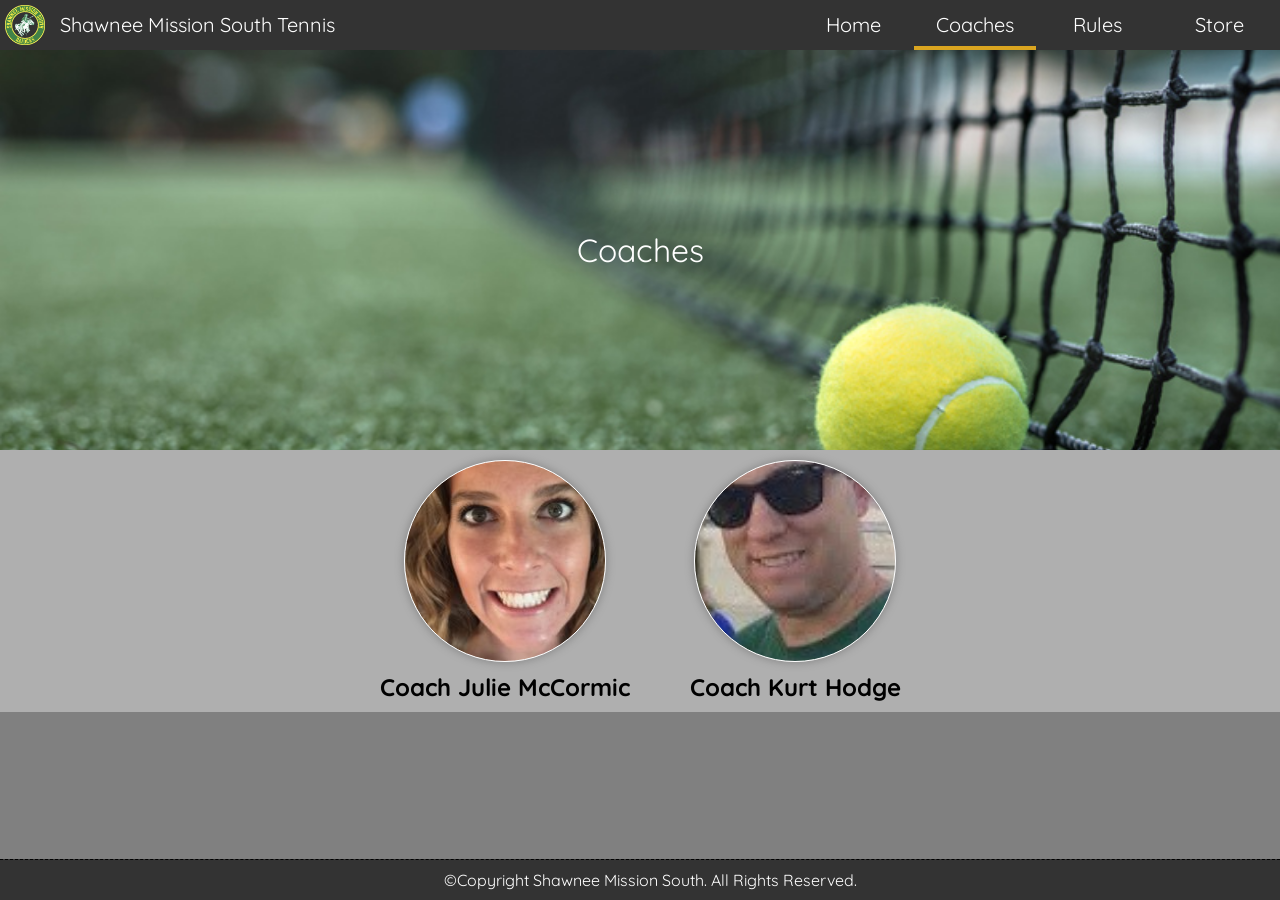
<file: html/coaches.html>
<!DOCTYPE html>
<html lang="en">
  <head>
    <meta charset="UTF-8" />
    <meta name="viewport" content="width=device-width, initial-scale=1.0" />
    <title>Raiders Tennis</title>
    <link rel="stylesheet" href="../css/coaches.css" />
    <link
      href="https://fonts.googleapis.com/css2?family=Oswald:wght@500&display=swap"
      rel="stylesheet"
    />
    <link rel="stylesheet" href="../css/nav.css" />
    <link
      href="https://fonts.googleapis.com/css?family=Quicksand&display=swap"
      rel="stylesheet"
    />
  </head>
  <body>
    <!-- Navigation Bar -->
    <nav class="nav-container">
      <div id="sec1"><img src="/images/smslogo.png" /></div>

      <div class="nav" id="sec2">Shawnee Mission South Tennis</div>

      <a class="nav" id="sec3" href="../index.html"><div>Home</div></a>

      <a
        class="nav"
        id="sec4"
        style="border-bottom: 4px solid goldenrod;"
        href="/html/coaches.html"
        ><div>Coaches</div></a
      >

      <a class="nav" id="sec5" href="/html/rules.html"><div>Rules</div></a>

      <a class="nav" id="sec6" href="/html/store.html"><div>Store</div></a>
      <div id="nav-button">
        <img src="../images/menuicon.png" />
      </div>
    </nav>

    <div id="dropdown-container">
      <a class="dropdown-items" id="dd1" href="../index.html"
        ><div class="items-div">Home</div></a
      >
      <a class="dropdown-items" id="dd2" href="/html/coaches.html"
        ><div class="items-div">Coaches</div></a
      >
      <a class="dropdown-items" id="dd3" href="/html/rules.html"
        ><div class="items-div">Rules</div></a
      >
      <a class="dropdown-items" id="dd4" href="/html/store.html"
        ><div class="items-div">Store</div></a
      >
    </div>

    <div class="hero">Coaches</div>

    <div class="coach-imgs">
      <div id="mccormic" onclick="showDescription('mccormic')">
        <div class="image">Coach Julie McCormic</div>
        <div class="text">Coach Julie McCormic</div>
      </div>
      <div id="hodge" onclick="showDescription('hodge')">
        <div class="image">Coach Kurt Hodge</div>
        <div class="text">Coach Kurt Hodge</div>
      </div>
    </div>

    <div class="coach-desc">
      <div id="mccormic-desc">
        McCormic teaches biology on the third floor. She manages/coaches the
        men's varsity tennis team, and is a junior varsity coach on the women's
        tennis team.
      </div>
      <div id="hodge-desc">
        Hodge teaches general chemistry, honors chemistry, and AP chemistry on
        the second floor. He manages/coaches the women's varsity tennis team,
        and is a junior varsity coach on the men's tennis team.
      </div>
    </div>

    <p id="copyright">
      ©Copyright Shawnee Mission South. All Rights Reserved.
    </p>

    <script src="../js/coaches.js"></script>
  </body>
</html>
</file>
<file: css/coaches.css>
@media only screen and (max-width: 850px) {
  .hero {
    margin-top: 0px;
  }
}
@media only screen and (min-width: 850px) {
  .hero {
    margin-top: 50px;
  }
  .coach-desc {
    padding: 20px 25% 50px 25%;
  }
}
body {
  margin: 0;
  background-color: gray;
}
.hero {
  height: 400px;
  background-color: black;
  background-position: center;
  background-size: cover;
  background-image: url("/images/coacheshero.jpg");
  text-align: center;
  color: white;
  font-size: 200%;
  line-height: 400px;
}
.coach-imgs {
  display: flex;
  flex-direction: row;
  justify-content: center;
  background-color: rgb(175, 175, 175);
}
#mccormic,
#hodge {
  cursor: pointer;
  margin: 0 20px 0 20px;
  padding: 10px;
  display: grid;
  justify-items: center;
  font-weight: bold;
  font-size: 150%;
}
.image {
  grid-row: 1;
  width: 200px;
  height: 200px;
  border-radius: 50%;
  background-size: cover;
  background-position: center;
  color: transparent;
  box-shadow: gray 0 0 10px;
  border: 1px solid white;

  -webkit-transition: border 750ms ease-out;
  -ms-transition: border 750ms ease-out;
  transition: border 750ms ease-out;
}
.image:hover {
  border: 1px solid goldenrod;
  -webkit-transition: border 750ms ease-out;
  -ms-transition: border 750ms ease-out;
  transition: border 750ms ease-out;
}
.text {
  text-align: center;
  grid-row: 2;
  margin-top: 10px;
}
#mccormic .image {
  background-image: url("/images/cormic.png");
}
#hodge .image {
  background-image: url("/images/hodge.jpeg");
}
.coach-desc {
  text-align: center;
  font-size: 150%;
}
#mccormic-desc {
  display: none;
}
#hodge-desc {
  display: none;
}
</file>
<file: css/nav.css>
@keyframes condition {
  0% {
    background-color: rgb(24, 24, 24);
  }
}
body {
  font-family: "Quicksand", sans-serif;
  margin: 0;
}
::-webkit-scrollbar {
  width: 10px;
}

/* Track */
::-webkit-scrollbar-track {
  background: rgb(44, 44, 44);
}

/* Handle */
::-webkit-scrollbar-thumb {
  background: green;
}

/* Handle on hover */
::-webkit-scrollbar-thumb:hover {
  background: goldenrod;
}
@media only screen and (min-width: 850px) {
  .nav-container {
    animation: condition 2000ms ease-out;
    animation-fill-mode: forwards;
    top: 0;
    display: flex;
    height: 50px;
    background-color: #333;
    width: 100%;
    position: fixed;
    align-items: stretch;
    line-height: 50px;
    justify-items: stretch;
    z-index: 1000;
  }
  .nav {
    font-size: 1.25rem;
    color: white;
    text-decoration: none;

    /*Animation*/
    -webkit-transition: background-color 750ms linear;
    -ms-transition: background-color 750ms linear;
    transition: background-color 750ms linear;
  }
  .dropdown-items {
    display: none;
    pointer-events: none;
  }
  #nav-button {
    position: absolute;
    display: none;
  }

  #sec1 {
    flex: 0.3;
    padding: 5px;
  }
  #sec1 img {
    height: 40px;
    width: 40px;
  }
  #sec2 {
    padding-left: 10px;
    flex: 6;
    text-align: left;
  }

  #sec3,
  #sec4,
  #sec5,
  #sec6 {
    flex: 1;
    text-align: center;
  }

  #sec3:hover,
  #sec4:hover,
  #sec5:hover,
  #sec6:hover {
    background-color: green;
    -webkit-transition: background-color 750ms linear;
    -ms-transition: background-color 750ms linear;
    transition: background-color 750ms linear;
  }
  /*Navigation bar*/

  /*Copyright bar*/
  #copyright {
    color: white;
    position: fixed;
    bottom: 0;
    width: 100%;
    text-align: center;
    margin-bottom: 0;
    padding: 10px;
    height: 20px;
    line-height: 20px;
    font-size: 1rem;
    z-index: 999;
    border-top: 1px dashed black;
    background-color: #333;
  }
  /*Copyright bar*/
}
@media only screen and (max-width: 850px) {
  .nav-container {
    width: 100%;
    z-index: 1000;
    display: flex;
    flex-direction: row;
    background-color: #333;
    justify-content: space-evenly;
    height: 5em;
    align-items: center;
  }

  #sec1 img {
    padding: 0.5em;
    width: 4em;
    height: 4em;
  }

  #sec2 {
    color: white;
    font-family: "Oswald", sans-serif;
    font-size: 150%;
  }

  #nav-button img {
    width: 20px;
    height: 20px;
  }

  #nav-button {
    padding: 0.5em;
  }
  #dropdown-container {
    display: none;
    pointer-events: all;
  }
  .dropdown-items {
    text-align: center;
    color: white;
    text-decoration: none;
    -webkit-transition: height 750ms ease-out;
    -ms-transition: height 750ms ease-out;
    transition: height 750ms ease-out;
  }
  .dropdown-items div {
    line-height: 40px;
  }
  #dd1 div {
    background-color: rgb(56, 56, 56);
    /*Animation*/
    -webkit-transition: background-color 750ms linear;
    -ms-transition: background-color 750ms linear;
    transition: background-color 750ms linear;
  }
  #dd2 div {
    background-color: rgb(68, 67, 67);
    /*Animation*/
    -webkit-transition: background-color 750ms linear;
    -ms-transition: background-color 750ms linear;
    transition: background-color 750ms linear;
  }
  #dd3 div {
    background-color: rgb(75, 75, 75);
    /*Animation*/
    -webkit-transition: background-color 750ms linear;
    -ms-transition: background-color 750ms linear;
    transition: background-color 750ms linear;
  }
  #dd4 div {
    background-color: rgb(87, 87, 87);
    /*Animation*/
    -webkit-transition: background-color 750ms linear;
    -ms-transition: background-color 750ms linear;
    transition: background-color 750ms linear;
  }
  #dd1 div:hover,
  #dd2 div:hover,
  #dd3 div:hover,
  #dd4 div:hover {
    background-color: green;
    /*Animation*/
    -webkit-transition: background-color 750ms linear;
    -ms-transition: background-color 750ms linear;
    transition: background-color 750ms linear;
  }
  .dropdown-items div:hover {
    background-color: green;
  }

  #nav-button:hover {
    background-color: rgb(73, 73, 73);
  }

  #sec3,
  #sec4,
  #sec5,
  #sec6 {
    position: absolute;
    visibility: hidden;
    text-align: center;
  }

  #copyright {
    color: white;
    bottom: 0;
    text-align: center;
    margin-bottom: 0;
    padding: 10px;
    height: 20px;
    line-height: 20px;
    font-size: 1rem;
    z-index: 999;
    border-top: 1px dashed black;
    background-color: #333;
  }
}
</file>
